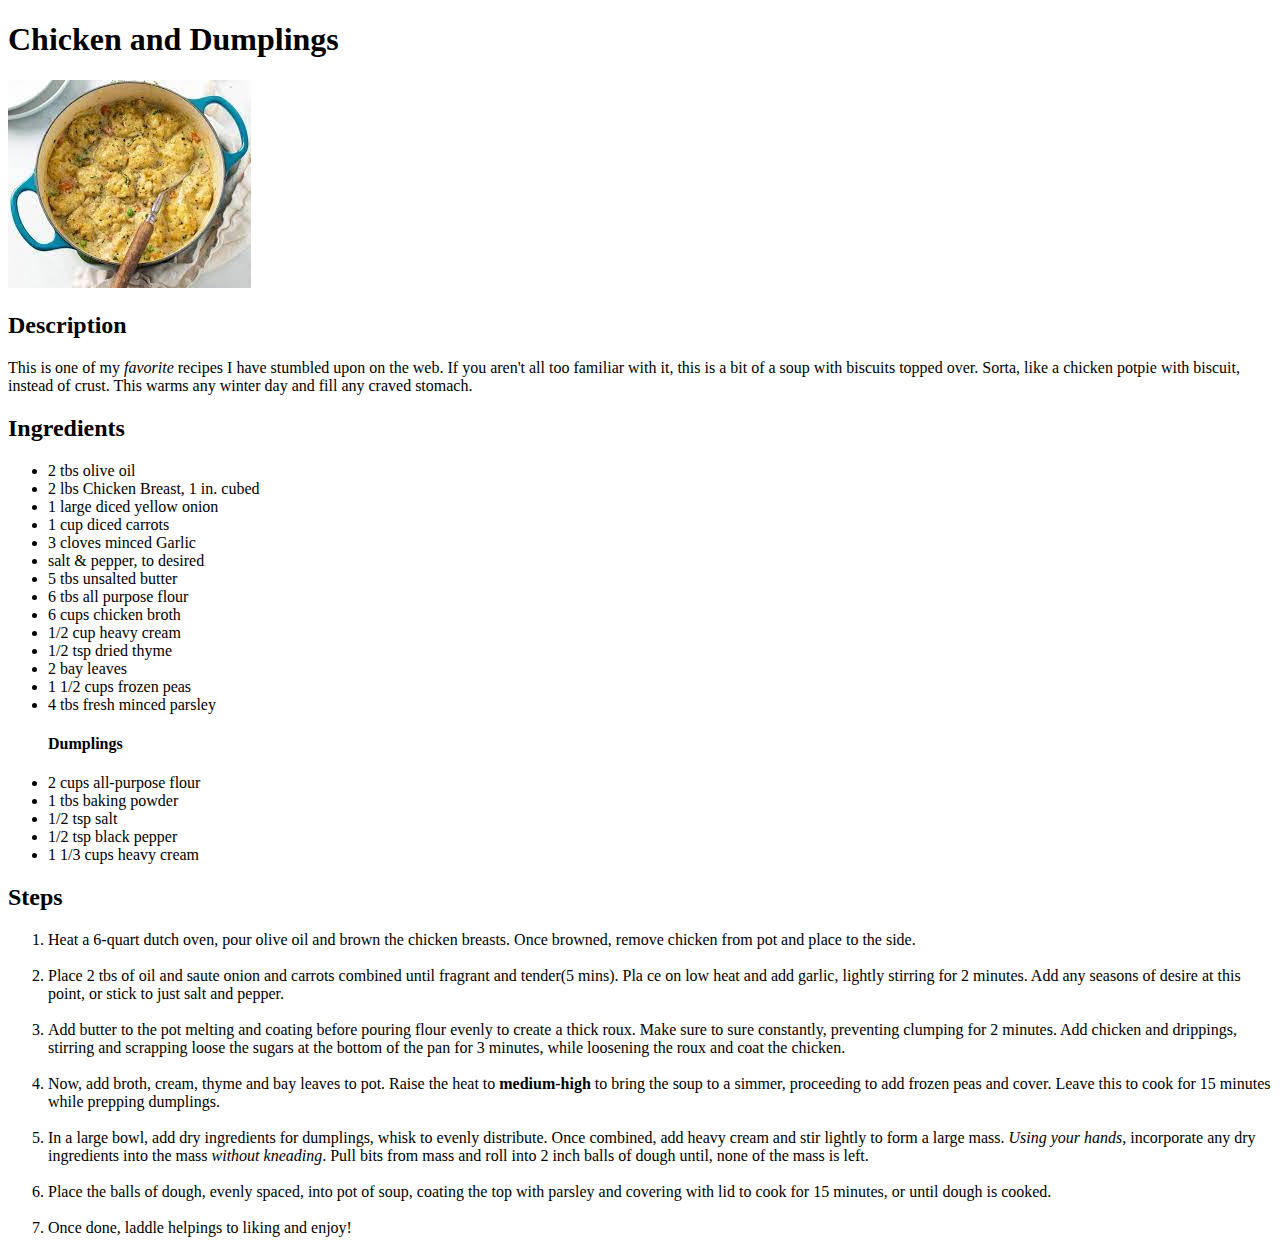
<file: recipes/chicken-and-dumplings.html>
<!DOCTYPE html>
<html lang="en">
    <head>
        <meta charset="UTF-8">
        <title>Chicken and Dumplings</title>
    </head>

    <body>
        <h1>Chicken and Dumplings</h1>
        <img src="../pics/cnd.jpeg">

        <h2>Description</h2>
        <p>This is one of my <em>favorite</em> recipes I have stumbled upon on the web. 
            If you aren't all too familiar with it, this is a bit of a soup with biscuits 
            topped over. Sorta, like a chicken potpie with biscuit, instead of crust. 
            This warms any winter day and fill any craved stomach.
        </p>
        

        <h2>Ingredients</h2>
        <ul>
            <li>2 tbs olive oil</li>
            <li>2 lbs Chicken Breast, 1 in. cubed</li>
            <li>1 large diced yellow onion</li>
            <li>1 cup diced carrots</li>
            <li>3 cloves minced Garlic</li>
            <li>salt & pepper, to desired</li>
            <li>5 tbs unsalted butter</li>
            <li>6 tbs all purpose flour</li>
            <li>6 cups chicken broth</li>
            <li>1/2 cup heavy cream</li>
            <li>1/2 tsp dried thyme</li>
            <li>2 bay leaves</li>
            <li>1 1/2 cups frozen peas</li>
            <li>4 tbs fresh minced parsley</li>
            <h4>Dumplings</h4>
            <li>2 cups all-purpose flour</li>
            <li>1 tbs baking powder</li>
            <li>1/2 tsp salt</li>
            <li>1/2 tsp black pepper</li>
            <li>1 1/3 cups heavy cream</li>
        </ul>

        <h2>Steps</h2>
        <ol>
            <li>Heat a 6-quart dutch oven, pour olive oil 
                and brown the chicken breasts. Once browned, 
                remove chicken from pot and place to the side.
            </li>
            <br>
            <li>Place 2 tbs of oil and saute onion and carrots
                 combined until fragrant and tender(5 mins). Pla
                 ce on low heat and add garlic, lightly stirring for
                  2 minutes. Add any seasons of desire at this point, 
                  or stick to just salt and pepper.
            </li>
            <br>
            <li>Add butter to the pot melting and coating before 
                pouring flour evenly to create a thick roux. 
                Make sure to sure constantly, preventing clumping for 2 minutes. 
                Add chicken and drippings, stirring and scrapping loose the sugars 
                at the bottom of the pan for 3 minutes, while loosening the roux and 
                coat the chicken.
            </li>
            <br> 
            <li>Now, add broth, cream, thyme and bay leaves to pot. Raise the heat to 
                <strong>medium-high</strong> to bring the soup to a simmer, proceeding 
                to add frozen peas and cover. Leave this to cook for 15 minutes while 
                prepping dumplings.
            </li>
            <br>
            <li>In a large bowl, add dry ingredients for dumplings, whisk to evenly 
                distribute. Once combined, add heavy cream and stir lightly to form a 
                large mass. <em>Using your hands,</em> incorporate any dry ingredients 
                into the mass <em>without kneading</em>. Pull bits from mass and roll 
                into 2 inch balls of dough until, none of the mass is left.
            </li>
            <br>
            <li>Place the balls of dough, evenly spaced, into pot of soup, coating the 
                top with parsley and covering with lid to cook for 15 minutes, or until 
                dough is cooked.
            </li>
            <br>
            <li>Once done, laddle helpings to liking and enjoy!</li>
        </ol>
    </body>
</html>
</file>
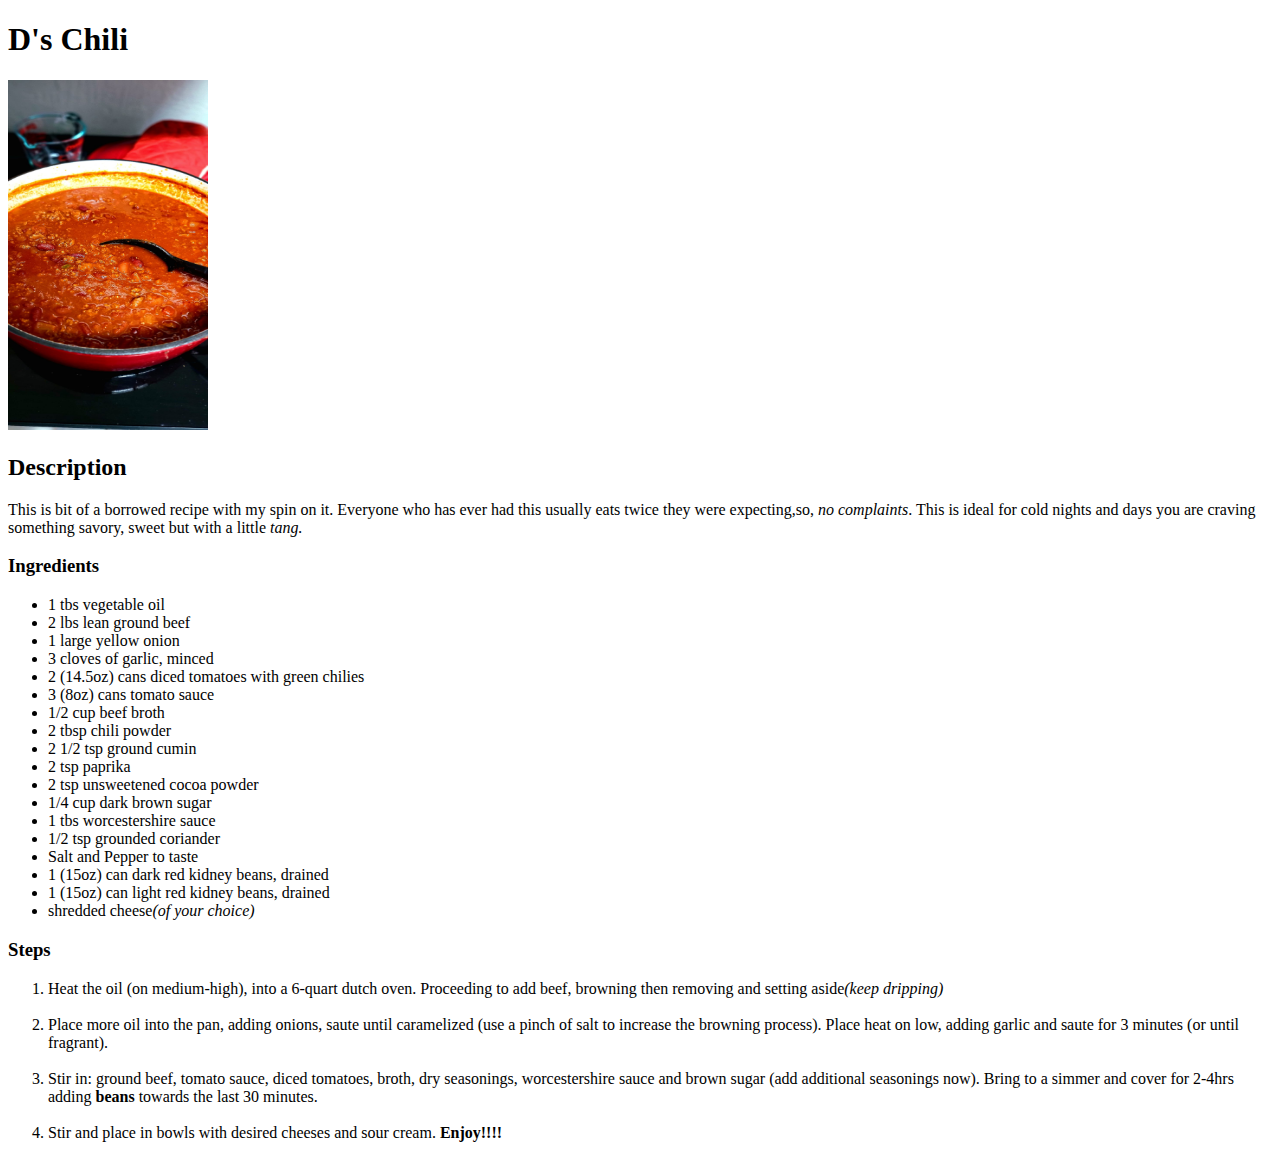
<file: recipes/chili.html>
<!DOCTYPE html>
<html lang="en">
    <head>    
        <meta charset="UTF-8">
        <title>
            D's Chili
        </title>
    </head>

    <body>
        <h1>
            D's Chili
        </h1>
        <img src="../pics/chili.jpg" width="200px" height="350px">

        <h2>Description</h2>
        <p>
            This is bit of a borrowed recipe with my spin on it. Everyone who has ever 
            had this usually eats twice they were expecting,so, <em>no complaints</em>. 
            This is ideal for cold nights and days you are craving something savory, 
            sweet but with a little <i>tang.</i>
        </p>

        <h3>Ingredients</h3>
        <ul>
            <li>1 tbs vegetable oil</li>
            <li>2 lbs lean ground beef</li>
            <li>1 large yellow onion</li>
            <li>3 cloves of garlic, minced</li>
            <li>2 (14.5oz) cans diced tomatoes with green chilies</li>
            <li>3 (8oz) cans tomato sauce</li>
            <li>1/2 cup beef broth</li>
            <li>2 tbsp chili powder</li>
            <li>2 1/2 tsp ground cumin</li>
            <li>2 tsp paprika</li>
            <li>2 tsp unsweetened cocoa powder</li>
            <li>1/4 cup dark brown sugar</li>
            <li>1 tbs worcestershire sauce</li>
            <li>1/2 tsp grounded coriander</li>
            <li>Salt and Pepper to taste</li>
            <li>1 (15oz) can dark red kidney beans, drained</li>
            <li>1 (15oz) can light red kidney beans, drained</li>
            <li>shredded cheese<i>(of your choice)</i></li>
        </ul>

        <h3>Steps</h3>
        <ol>
            <li>
                Heat the oil (on medium-high), into a 6-quart dutch oven. Proceeding to 
                add beef, browning then removing and setting aside<em>(keep dripping)</em>
            </li>
            <br>
            <li>
                Place more oil into the pan, adding onions, saute until caramelized
                (use a pinch of salt to increase the browning process). Place heat on low, adding 
                garlic and saute for 3 minutes (or until fragrant).
            </li>
            <br>
            <li>
                Stir in: ground beef, tomato sauce, diced tomatoes, broth, dry seasonings, 
                worcestershire sauce and brown sugar (add additional seasonings now). Bring to a simmer
                and cover for 2-4hrs adding <strong>beans</strong> towards the last 30 minutes.
            </li>
            <br>
            <li>
                Stir and place in bowls with desired cheeses and sour cream. 
                <strong>Enjoy!!!!</strong>
            </li>





        </ol>

    </body>


</html>
</file>
